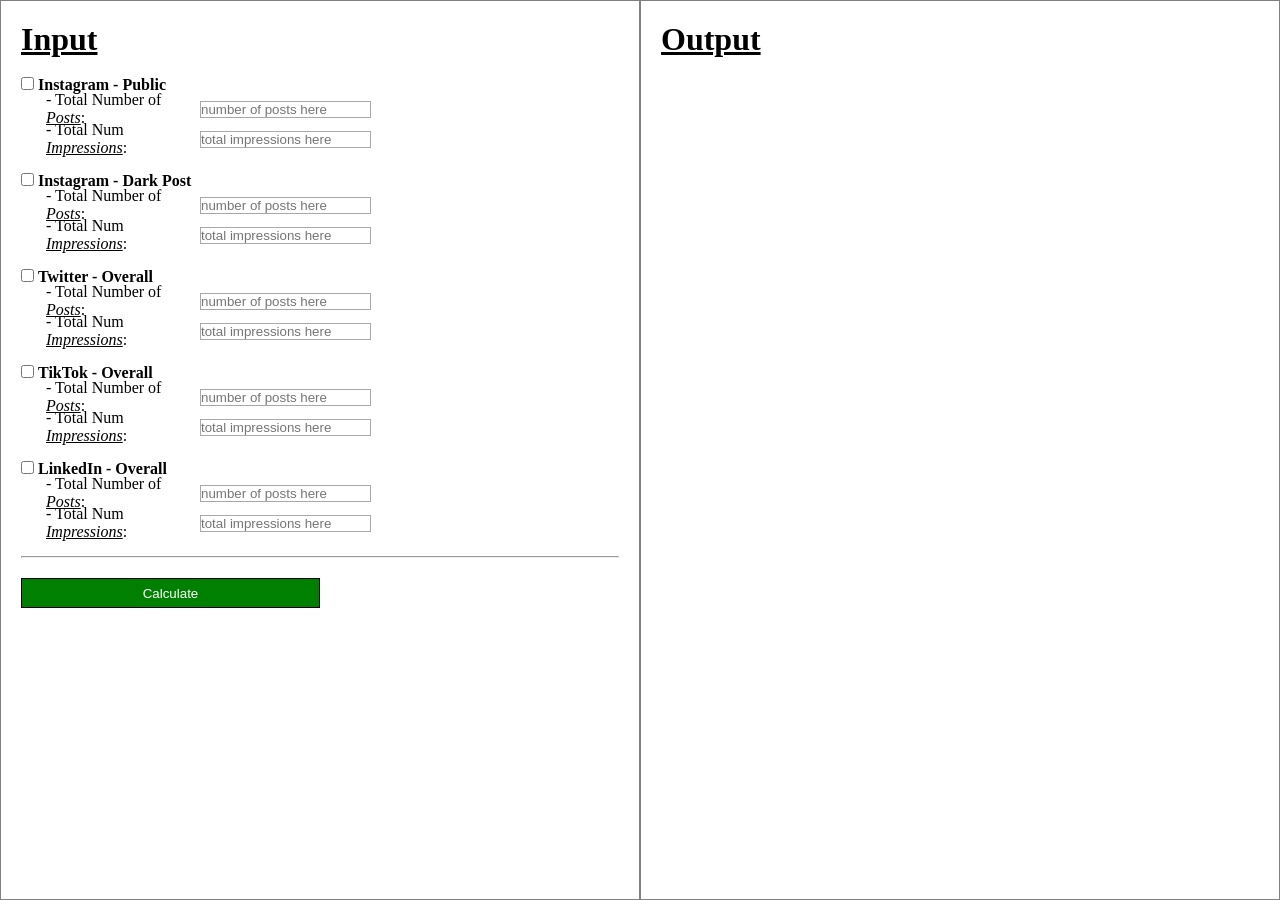
<file: index.html>
<!DOCTYPE html>
<html lang="en">
  <head>
    <meta charset="UTF-8" />
    <meta http-equiv="X-UA-Compatible" content="IE=edge" />
    <meta name="viewport" content="width=device-width, initial-scale=1.0" />

    <!-- CSS -->
    <link rel="stylesheet" href="styles/styles.css" />

    <!-- JS -->
    <script src="script/platforms_data.js"></script>
    <script src="script/functions.js"></script>
    <script src="https://ajax.googleapis.com/ajax/libs/jquery/3.5.1/jquery.min.js"></script>

    <title>FOS CPM Calculator</title>
  </head>
  <body>
    <!-- start small body inside of body -->
    <div class="body-holder">
      <!-- start left half (input half) -->
      <div class="half-holder">
        <!-- half title -->
        <h1 class="underline-text">Input</h1>
        <br />
        <!-- generate checkboxes for each platform (use platforms dictionary from platforms_data.js) -->
        <script>
          generateCheckBoxes(PLATFORMS_DATA_DICT);
        </script>

        <!-- horizontal line to seperate steps -->
        <hr />

        <button class="calculate-button" onclick="calculateClickedNew()">
          Calculate
        </button>
      </div>

      <!-- start right half (output half) -->
      <div class="half-holder">
        <h1 class="underline-text">Output</h1>
        <!-- empty output - will be populated when 'Calculate' button is clicked -->
        <div id="output" class="output-div"></div>
      </div>
    </div>
  </body>
</html>
</file>
<file: styles/styles.css>
/* START RESET CSS */

* {
  box-sizing: border-box;
  margin: 0;
  padding: 0;
}

body {
  overflow: visible;
}

/* END RESET CSS */

/* START LAYOUT CSS */

/* body holder class goes inside the body */
.body-holder {
  display: flex;
  flex-direction: row;
  justify-content: center;
  align-items: center;

  min-height: 100vh;

  /* border: 1px solid blue; */
}

/* make a div holder that is half the width of the screen */
.half-holder {
  display: flex;
  flex-direction: column;
  align-items: left;

  width: 50%;
  height: 100vh;

  border: 1px solid grey;

  padding: 20px;
}

/* END LAYOUT CSS */

/* START TEXT DECORATION */

.underline-text {
  text-decoration: underline;
}

/* END TEXT DECORATION */

/* START CALCULATE BUTTON */

.calculate-button {
  width: 50%;
  height: 30px;

  border: 1px solid black;
  background-color: green;
  color: white;

  margin-top: 20px;
  margin-bottom: 20px;
}

.calculate-button:hover {
  background-color: white;
  color: green;
}

/* END CALCULATE BUTTON */

.platform-input-holder {
  display: flex;
  flex-direction: row;
  justify-content: space-between;
  align-items: center;

  width: 350px;
  height: 30px;

  /* border: 1px solid grey; */

  padding-left: 25px;
}

.platform-value-input {
  border: 1px solid darkgrey;
}

.output-holder {
  display: flex;
  flex-direction: column;
  justify-content: center;
  align-items: left;

  width: 70%;
  /* height: 100vh; */

  /* border: 1px solid grey; */

  font-style: italic;

  padding-left: 25px;
}
</file>
